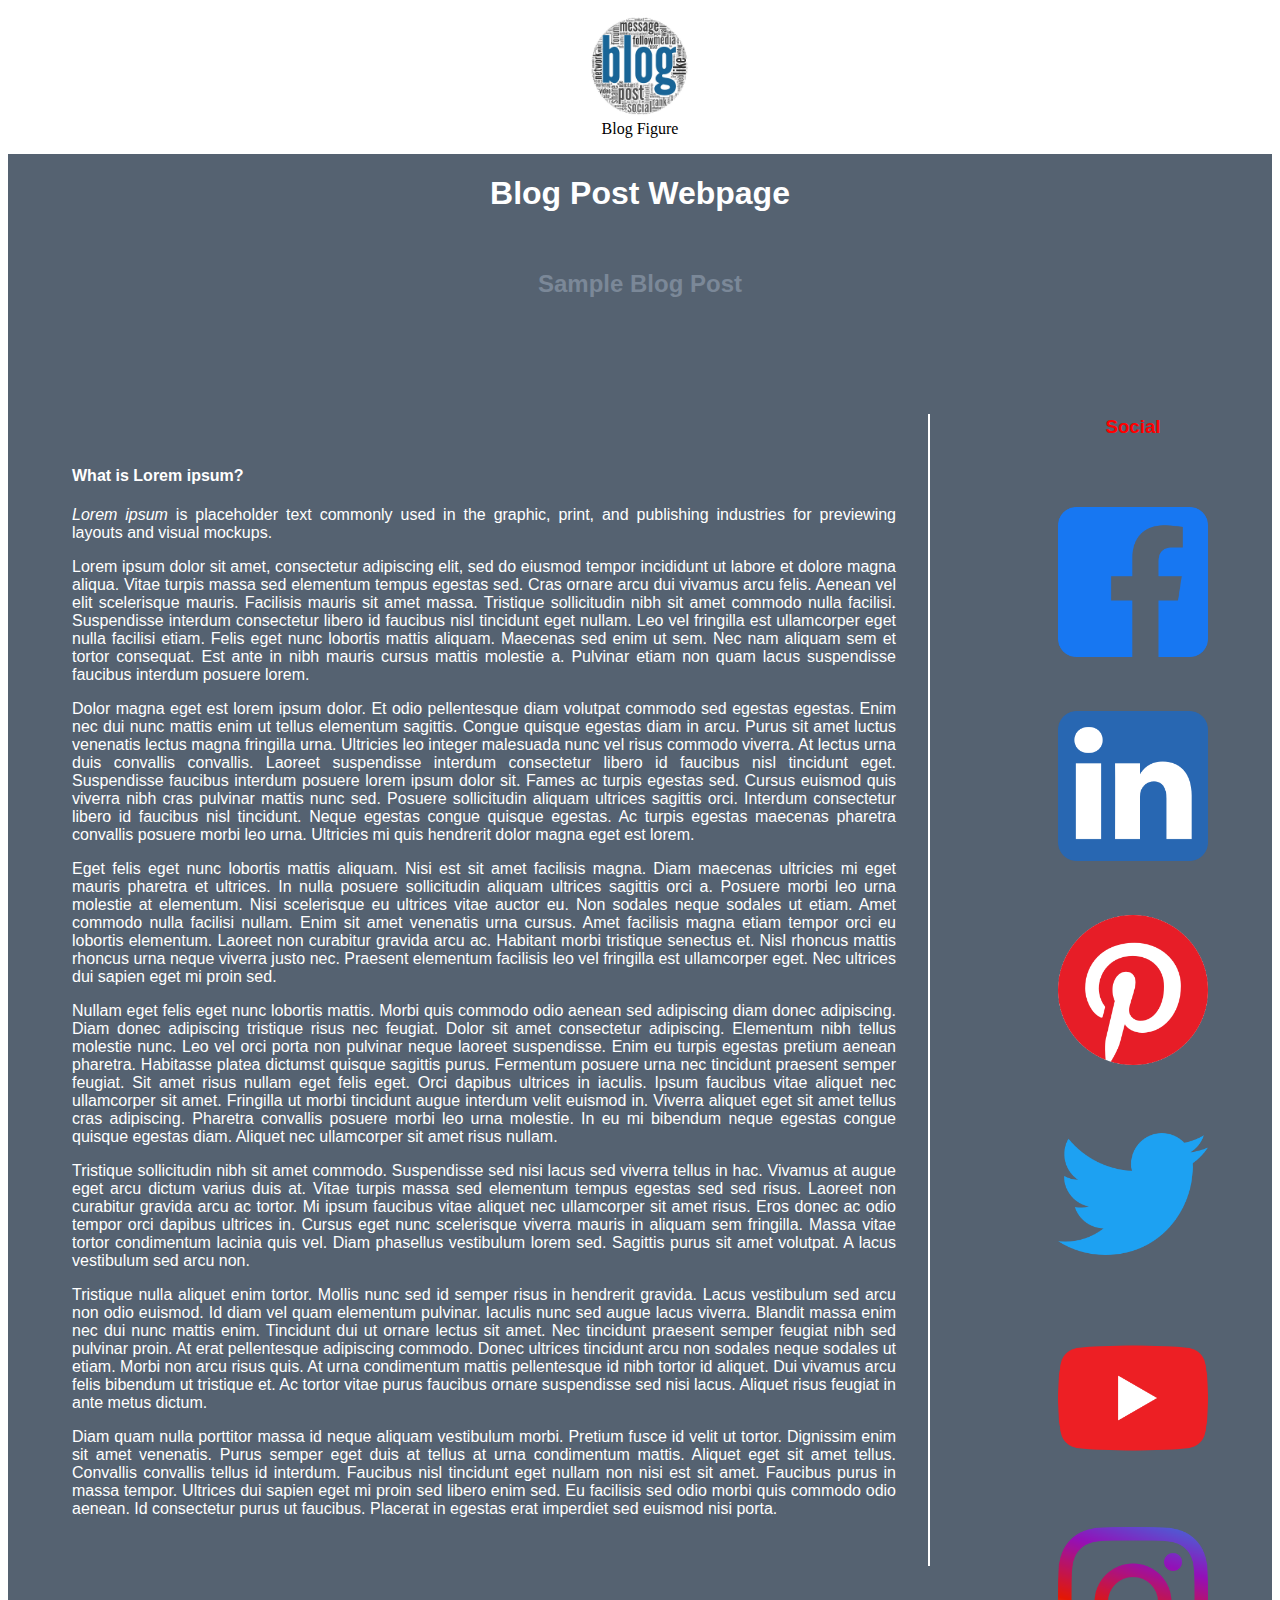
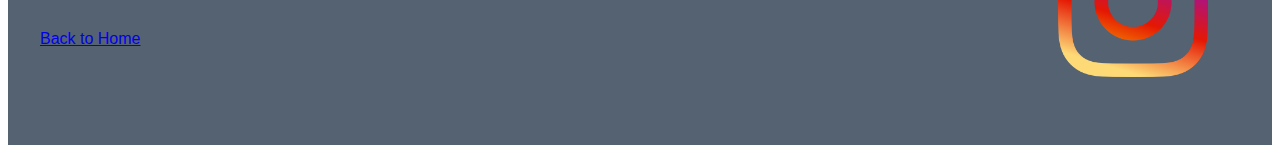
<file: blog-post.html>
<!DOCTYPE html>
<html lang="en">
  <head>
    <meta charset="utf-8" />
    <title>Exercise 1</title>
    <meta
      content="width=device-width, initial-scale=1, maximum-scale=1" name="viewport"
    />
    <link rel="stylesheet" href="css/blog-post-style.css">
  </head>
  <body>
    <figure>
      <img src="images/blog.jpg" alt="Blog Image with caption" width="100em" height="100em">
      <figcaption>Blog Figure</figcaption>
    </figure>
   <div class = "container">
    <div class="heading"><h1>Blog Post Webpage</h1>
    </div>
    <div class="subheading"><h2>Sample Blog Post</h2>
    </div>
    <div class="sidebar">
      <h3>Social</h3>
      <br />
      <a href="https://www.facebook.com">
      <img src="images/icon_Facebook.png" alt="Facebook Icon" width="150em" height="150em">
      </a>
      <br />
      <a href="https://www.linkedin.com">
      <img src="images/icon_Linkedin.png" alt="Linkedin Icon"  width="150em" height="150em">
      </a>
      <br />
      <a href="https://www.pinterest.com">
      <img src="images/icon_Pinterest.png" alt="Pinterest Icon"  width="150em" height="150em">
      </a>
      <br />
      <a href="https://www.twitter.com">
      <img src="images/icon_Twitter.png" alt="Twitter Icon"  width="150em" height="150em">
      </a>
      <br />
      <a href="https://www.youtube.com">
      <img src="images/icon_Youtube.png" alt="Youtube Icon"  width="150em" height="150em">
      </a>
      <br />
      <a href="https://www.instagram.com">
      <img src="images/icon_Instagram.png" alt="Instagram Icon"  width="150em" height="150em">
      </a>
    </div>
    <div class="content">
      <p><div class="text">
        <article>
        <h4>What is Lorem ipsum?</h4>
        <p><em>Lorem ipsum</em> is placeholder text commonly used in the graphic, print, and publishing industries for previewing layouts and visual mockups.</p>
        <p>
          Lorem ipsum dolor sit amet, consectetur adipiscing elit, sed do eiusmod tempor incididunt ut labore et dolore magna aliqua. Vitae turpis massa sed elementum tempus egestas sed. Cras ornare arcu dui vivamus arcu felis. Aenean vel elit scelerisque mauris. Facilisis mauris sit amet massa. Tristique sollicitudin nibh sit amet commodo nulla facilisi. Suspendisse interdum consectetur libero id faucibus nisl tincidunt eget nullam. Leo vel fringilla est ullamcorper eget nulla facilisi etiam. Felis eget nunc lobortis mattis aliquam. Maecenas sed enim ut sem. Nec nam aliquam sem et tortor consequat. Est ante in nibh mauris cursus mattis molestie a. Pulvinar etiam non quam lacus suspendisse faucibus interdum posuere lorem.
        </p><p>
Dolor magna eget est lorem ipsum dolor. Et odio pellentesque diam volutpat commodo sed egestas egestas. Enim nec dui nunc mattis enim ut tellus elementum sagittis. Congue quisque egestas diam in arcu. Purus sit amet luctus venenatis lectus magna fringilla urna. Ultricies leo integer malesuada nunc vel risus commodo viverra. At lectus urna duis convallis convallis. Laoreet suspendisse interdum consectetur libero id faucibus nisl tincidunt eget. Suspendisse faucibus interdum posuere lorem ipsum dolor sit. Fames ac turpis egestas sed. Cursus euismod quis viverra nibh cras pulvinar mattis nunc sed. Posuere sollicitudin aliquam ultrices sagittis orci. Interdum consectetur libero id faucibus nisl tincidunt. Neque egestas congue quisque egestas. Ac turpis egestas maecenas pharetra convallis posuere morbi leo urna. Ultricies mi quis hendrerit dolor magna eget est lorem.
</p><p>
Eget felis eget nunc lobortis mattis aliquam. Nisi est sit amet facilisis magna. Diam maecenas ultricies mi eget mauris pharetra et ultrices. In nulla posuere sollicitudin aliquam ultrices sagittis orci a. Posuere morbi leo urna molestie at elementum. Nisi scelerisque eu ultrices vitae auctor eu. Non sodales neque sodales ut etiam. Amet commodo nulla facilisi nullam. Enim sit amet venenatis urna cursus. Amet facilisis magna etiam tempor orci eu lobortis elementum. Laoreet non curabitur gravida arcu ac. Habitant morbi tristique senectus et. Nisl rhoncus mattis rhoncus urna neque viverra justo nec. Praesent elementum facilisis leo vel fringilla est ullamcorper eget. Nec ultrices dui sapien eget mi proin sed.
</p><p>
Nullam eget felis eget nunc lobortis mattis. Morbi quis commodo odio aenean sed adipiscing diam donec adipiscing. Diam donec adipiscing tristique risus nec feugiat. Dolor sit amet consectetur adipiscing. Elementum nibh tellus molestie nunc. Leo vel orci porta non pulvinar neque laoreet suspendisse. Enim eu turpis egestas pretium aenean pharetra. Habitasse platea dictumst quisque sagittis purus. Fermentum posuere urna nec tincidunt praesent semper feugiat. Sit amet risus nullam eget felis eget. Orci dapibus ultrices in iaculis. Ipsum faucibus vitae aliquet nec ullamcorper sit amet. Fringilla ut morbi tincidunt augue interdum velit euismod in. Viverra aliquet eget sit amet tellus cras adipiscing. Pharetra convallis posuere morbi leo urna molestie. In eu mi bibendum neque egestas congue quisque egestas diam. Aliquet nec ullamcorper sit amet risus nullam.
</p><p>
Tristique sollicitudin nibh sit amet commodo. Suspendisse sed nisi lacus sed viverra tellus in hac. Vivamus at augue eget arcu dictum varius duis at. Vitae turpis massa sed elementum tempus egestas sed sed risus. Laoreet non curabitur gravida arcu ac tortor. Mi ipsum faucibus vitae aliquet nec ullamcorper sit amet risus. Eros donec ac odio tempor orci dapibus ultrices in. Cursus eget nunc scelerisque viverra mauris in aliquam sem fringilla. Massa vitae tortor condimentum lacinia quis vel. Diam phasellus vestibulum lorem sed. Sagittis purus sit amet volutpat. A lacus vestibulum sed arcu non.
</p><p>
Tristique nulla aliquet enim tortor. Mollis nunc sed id semper risus in hendrerit gravida. Lacus vestibulum sed arcu non odio euismod. Id diam vel quam elementum pulvinar. Iaculis nunc sed augue lacus viverra. Blandit massa enim nec dui nunc mattis enim. Tincidunt dui ut ornare lectus sit amet. Nec tincidunt praesent semper feugiat nibh sed pulvinar proin. At erat pellentesque adipiscing commodo. Donec ultrices tincidunt arcu non sodales neque sodales ut etiam. Morbi non arcu risus quis. At urna condimentum mattis pellentesque id nibh tortor id aliquet. Dui vivamus arcu felis bibendum ut tristique et. Ac tortor vitae purus faucibus ornare suspendisse sed nisi lacus. Aliquet risus feugiat in ante metus dictum.
</p><p>
Diam quam nulla porttitor massa id neque aliquam vestibulum morbi. Pretium fusce id velit ut tortor. Dignissim enim sit amet venenatis. Purus semper eget duis at tellus at urna condimentum mattis. Aliquet eget sit amet tellus. Convallis convallis tellus id interdum. Faucibus nisl tincidunt eget nullam non nisi est sit amet. Faucibus purus in massa tempor. Ultrices dui sapien eget mi proin sed libero enim sed. Eu facilisis sed odio morbi quis commodo odio aenean. Id consectetur purus ut faucibus. Placerat in egestas erat imperdiet sed euismod nisi porta.
        </p>
      </article>
      </div></p>
      <div class="footer"><a href="index.html">Back to Home</a></div>
    </div>
   </div>
  </body>
</html>
</file>
<file: css/blog-post-style.css>
.container{
  display:grid;
  grid-template-columns: 1fr;
  grid-template-rows: auto;
  grid-gap: 1em;
  background-color: #556271;
  color: white;
  font-family: sans-serif;
  grid-template-areas:
  "hd hd hd"
  "sh sh sh"
  "main main sb"
}
.content{
  display: flex;
  flex-direction: column;
  grid-gap: 1em;
  text-align: justify;
  padding: 2em;
}
.text{
  text-align: justify;
  padding: 2em;
  border-right: 2px solid white;
}
figure {
  place-items:center;
    text-align: center;
}
.sidebar{
    display: flex;
    flex-direction: column;
    grid-gap: 1em;
    text-align: justify;
    grid-area: sb;
    padding: 4em;
    color: red;
    place-items: center;
}
.heading{
  grid-area: hd;
  text-align: center;
}
.subheading{
  grid-area: sh;
  text-align: center;
  color: #7B8898;
}
</file>
